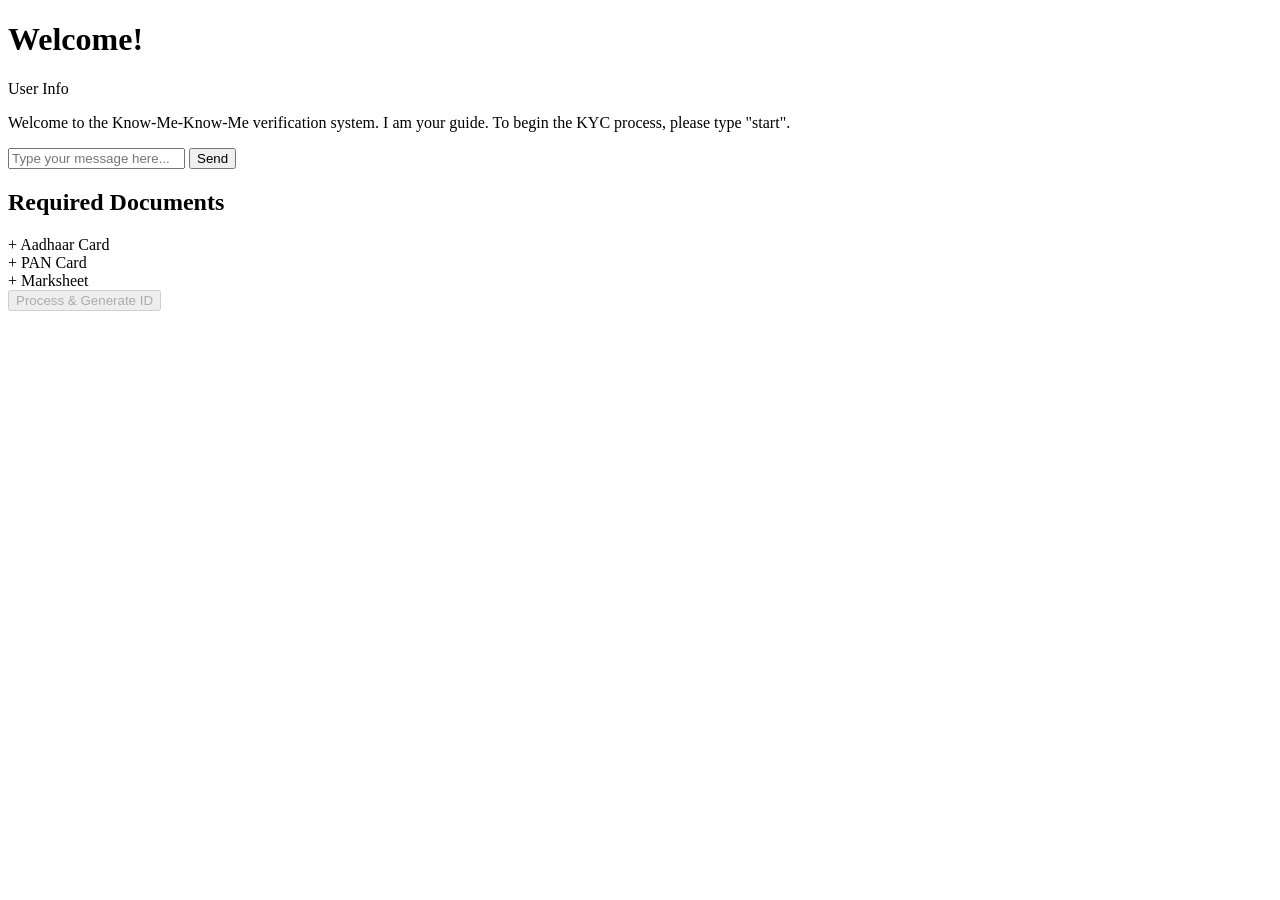
<file: src/main/resources/templates/index.html>
<!DOCTYPE html>
<html lang="en" xmlns:th="http://www.thymeleaf.org">
<head>
    <meta charset="UTF-8">
    <meta name="viewport" content="width=device-width, initial-scale=1.0">
    <title>KMKM Verification</title>
    <link rel="stylesheet" th:href="@{/stylesheet.css}">
</head>
<body>

    <!-- 1. This is the new parent container for the two-column layout -->
    <div class="main-wrapper">

        <!-- 2. The chat container is now the first child -->
        <div class="chat-container">
            <!-- HEADER: Shows who is logged in. -->
            <header class="chat-header">
                <h1 th:text="'KMKM Verification'">Welcome!</h1>
                <p th:text="'Logged in as: ' + ${userName} + ' (' + ${userLoginId} + ')'">User Info</p>
            </header>

            <!-- MAIN CHAT WINDOW: Where messages will appear. -->
            <main id="chat-window" class="chat-window">
                <div class="message bot-message">
                    <p>Welcome to the Know-Me-Know-Me verification system. I am your guide. To begin the KYC process, please type "start".</p>
                </div>
            </main>

            <!-- INPUT FORM: Where the user types their message. -->
            <footer class="chat-footer">
                <form id="chat-form" class="chat-form">
                    <input type="text" id="message-input" placeholder="Type your message here..." autocomplete="off" required>
                    <button type="submit">Send</button>
                </form>
            </footer>
        </div>

        <!-- 3. The sidebar is now the second child, a sibling to the chat container -->
        <aside class="upload-sidebar">
            <h2>Required Documents</h2>
            <div class="upload-slot" data-doc-type="aadhar">
                <span class="upload-icon">+</span>
                <span class="upload-label">Aadhaar Card</span>
                <span class="upload-status"></span>
            </div>

            <div class="upload-slot" data-doc-type="pan">
                <span class="upload-icon">+</span>
                <span class="upload-label">PAN Card</span>
                <span class="upload-status"></span>
            </div>

            <div class="upload-slot" data-doc-type="marksheet">
                <span class="upload-icon">+</span>
                <span class="upload-label">Marksheet</span>
                <span class="upload-status"></span>
            </div>

            <button id="process-button" disabled>Process & Generate ID</button>
        </aside>

        

    </div> <!-- End of main-wrapper -->

    <!-- This hidden input is used by our JavaScript -->
    <input type="file" id="file-upload-input" style="display: none;" />

    <!-- 4. Corrected script order for best practice -->
    <script th:src="@{/upload-handler.js}"></script>
    <script th:src="@{/chat.js}"></script>

</body>
</html>
</file>
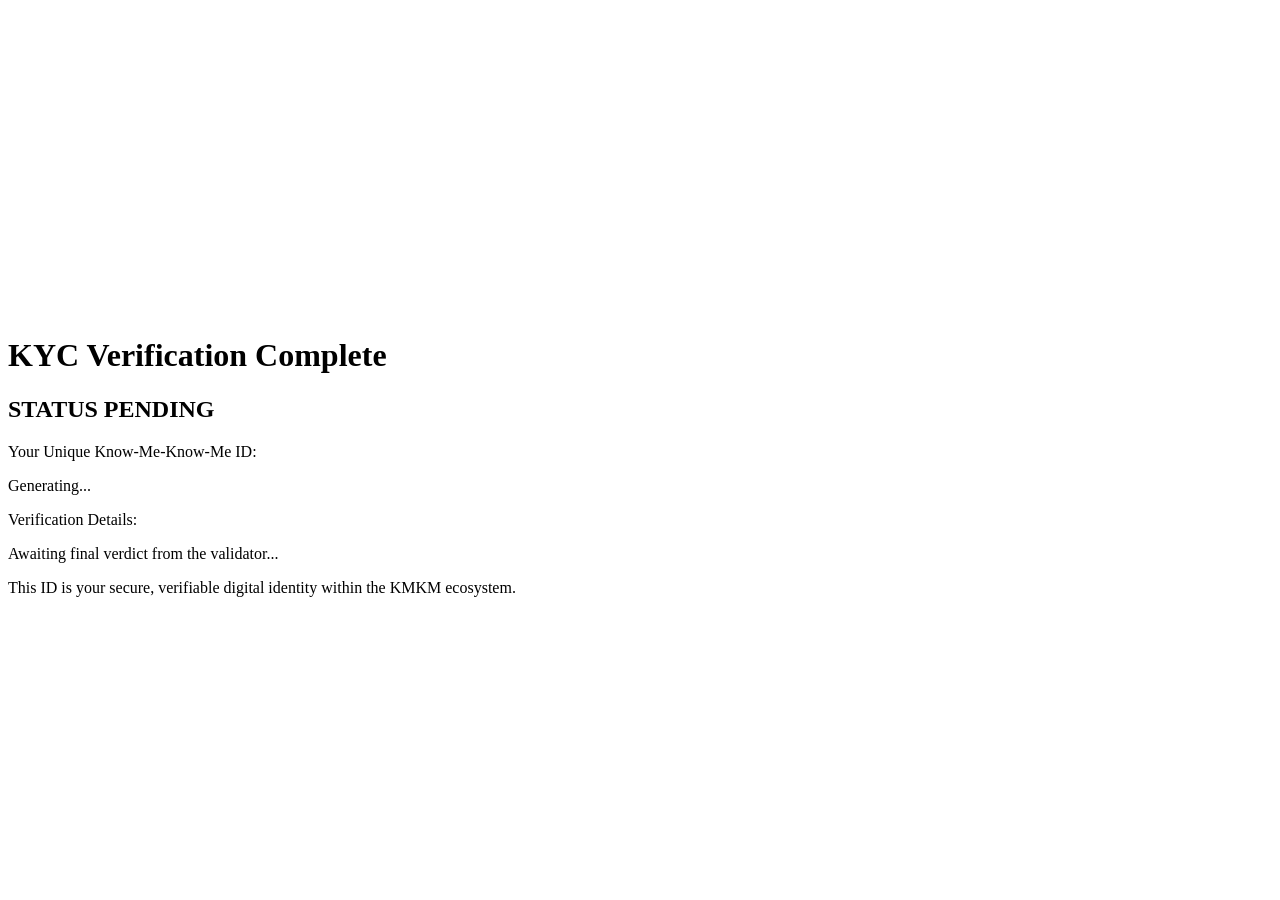
<file: src/main/resources/templates/result.html>
<!DOCTYPE html>
<html lang="en" xmlns:th="http://www.thymeleaf.org">
<head>
    <meta charset="UTF-8">
    <meta name="viewport" content="width=device-width, initial-scale=1.0">
    <title>KMKM Identity Profile</title>
    <link rel="stylesheet" th:href="@{/result-stylesheet.css}">
</head>
<body>

    <!-- === NEW: A Flexbox wrapper for the side-by-side layout === -->
    <div class="result-wrapper">

        <!-- The lava lamp scene, now a flex item -->
        <div class="scene">
            <div class="lava-lamp" style="--height: 400; --width: 150">
                <div class="lava-lamp__main">
                    <div class="lava-lamp__glass">
                        <div class="lava-lamp__lava">
                            <svg>
                                <circle class="blob" r="21.5" cx="103" cy="400" style="--skewX: 1; --skewY: 5; --height: 43; --speed: 21; --delay: -7;"></circle>
                                <circle class="blob" r="48.5" cx="77" cy="400" style="--skewX: 4; --skewY: 3; --height: 97; --speed: 21; --delay: -8;"></circle>
                            </svg>
                        </div>
                        <div class="lava-lamp__lava">
                            <svg>
                               <circle class="blob" r="49" cx="112" cy="400" style="--skewX: 5; --skewY: 3; --height: 98; --speed: 25; --delay: -6;"></circle>
                               <circle class="blob" r="29" cx="49" cy="400" style="--skewX: -5; --skewY: 0; --height: 58; --speed: 36; --delay: 0;"></circle>
                            </svg>
                        </div>
                    </div>
                </div>
                <div class="lava-lamp__base"></div>
            </div>
            <svg style="position: absolute; left: 100%">
                <defs>
                    <filter id="goo">
                        <feGaussianBlur in="SourceGraphic" stdDeviation="10" result="BLUR"></feGaussianBlur>
                        <feColorMatrix in="BLUR" mode="matrix" values="1 0 0 0 0  0 1 0 0 0  0 0 1 0 0  0 0 0 18 -7" result="GOO"></feColorMatrix>
                        <feBlend in="SourceGraphic" in2="goo"></feBlend>
                    </filter>
                </defs>
            </svg>
        </div>

        <!-- The Identity Profile Card, now a flex item -->
        <div id="profile-card" class="profile-card">
            <div class="card-header">
                <h1>KYC Verification Complete</h1>
                <h2 id="verification-status">STATUS PENDING</h2>
            </div>
            <div class="card-body">
                <p class="label">Your Unique Know-Me-Know-Me ID:</p>
                <p id="kmkm-id" class="id-display">Generating...</p>
                <p class="label">Verification Details:</p>
                <p id="verification-reason" class="reason-display">Awaiting final verdict from the validator...</p>
            </div>
            <div class="card-footer">
                <p>This ID is your secure, verifiable digital identity within the KMKM ecosystem.</p>
            </div>
        </div>

    </div>

    <script th:src="@{/result-handler.js}"></script>

</body>
</html>
</file>
